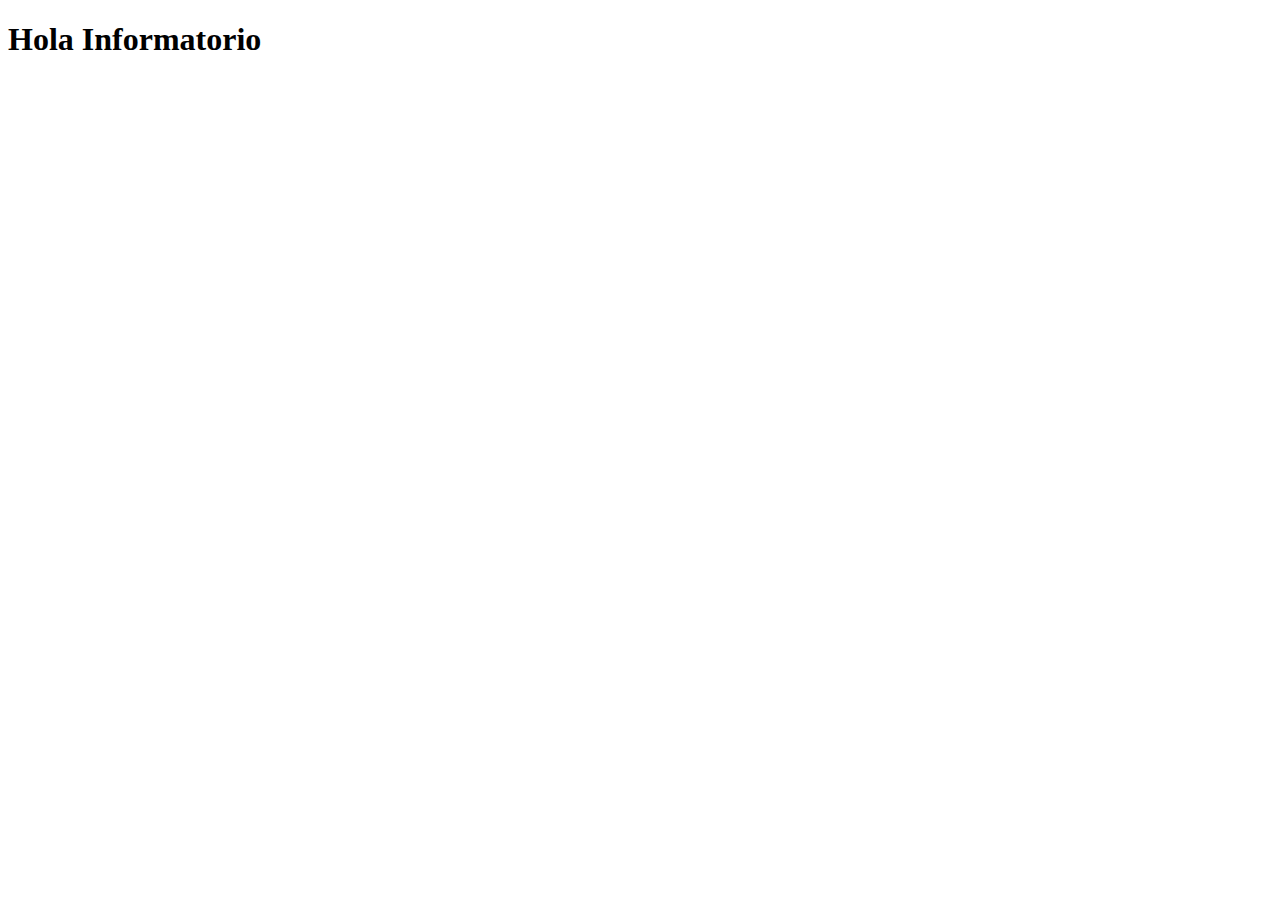
<file: info-2025/SEMANA1/primer-repo/app/index.html>
<!DOCTYPE html>
<html lang="en">
<head>
    <meta charset="UTF-8">
    <meta name="viewport" content="width=device-width, initial-scale=1.0">
    <title>Despliegue</title>
</head>
<body>
    <h1>Hola Informatorio</h1>
</body>
</html>
</file>
